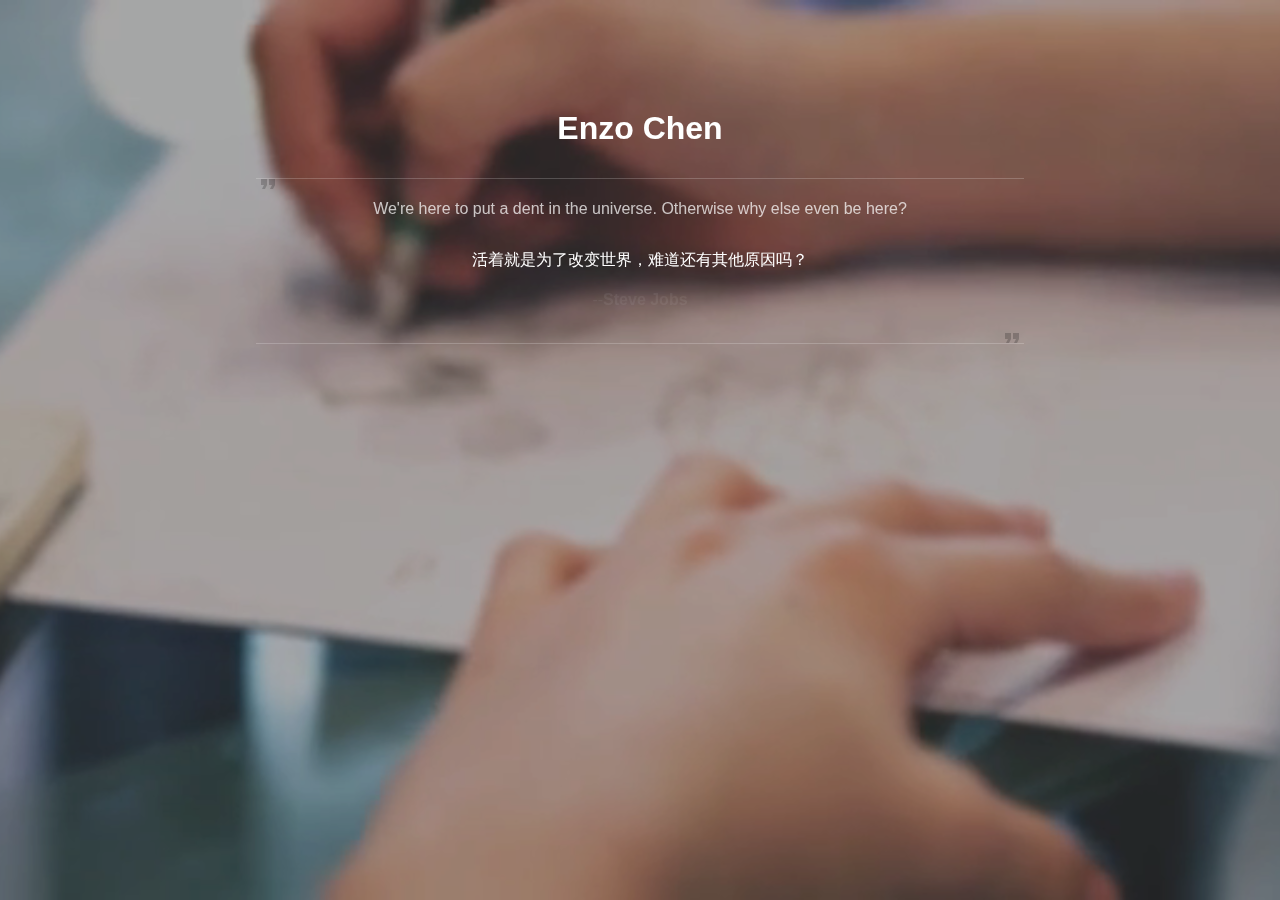
<file: index.html>
<!DOCTYPE html>
<html>
<head>
<meta charset="utf-8">
	<title>Enzo Chen</title>
<meta name="viewport" content="width=device-width, initial-scale=1, maximum-scale=1">
<link rel="icon" href="/img/site.png">
	<link rel="stylesheet" type="text/css" href="css/icon.css">
	<link rel="stylesheet" type="text/css" href="css/tipso.min.css">
	<link rel="stylesheet" type="text/css" href="css/style.css">
	<link rel="stylesheet" type="text/css" href="css/Vidage.min.css">
</head>
<body>
<div class="container">
	<header>
		<h1>Enzo Chen</h1>
	</header>
	<main>
		<div class="quote">
			<p class="quote-text animate-init">We're here to put a dent in the universe. Otherwise why else even be here?</p>
			<p>活着就是为了改变世界，难道还有其他原因吗？</p>
			<p class="quote-author animate-init">
				--<strong>Steve Jobs</strong>
			</p>
		</div>
	</main>
	
	<div class="menu">
		<a href="http://blog.haofengdu.cn" class="animate-init">进入博客</a>		
		<a class="animate-init weixin">微信公众号</a>
		<div id="weixin"></div>
		
	</div>
	
	<div class="location animate-init">
		<i class="location-text location-icon glyphicon glyphicon-tint"></i>
		<span class="location-text animate-init tip" title="Hi,按下X会有神奇的事情发生哦！">Enzo Chen</span>
	</div>
	<div class="go">
		<span class="go-location"></span>...
	</div>
<div class="Vidage">
    <div class="Vidage__image"></div>
 
    <video id="VidageVideo" class="Vidage__video" preload="metadata" loop autoplay muted>
        <source src="videos/bg.mp4" type="video/mp4">
    </video>
 
    <div class="Vidage__backdrop"></div>
</div>
</div>

<script type="text/javascript" src="js/jquery-2.2.3.min.js"></script>
<script type="text/javascript" src="js/tipso.min.js"></script>
<script type="text/javascript" src="js/Vidage.min.js"></script>
<script type="text/javascript" src="js/script.js"></script>
</body>
</html>
</file>
<file: css/icon.css>
@font-face {
  font-family: 'Glyphicons Halflings';
  src: url('../fonts/glyphicons-halflings-regular.eot');
  src: url('../fonts/glyphicons-halflings-regular.eot?#iefix') format('embedded-opentype'), url('../fonts/glyphicons-halflings-regular.woff') format('woff'), url('../fonts/glyphicons-halflings-regular.ttf') format('truetype'), url('../fonts/glyphicons-halflings-regular.svg#glyphicons_halflingsregular') format('svg');
}

.glyphicon {
  position: relative;
  top: 1px;
  display: inline-block;
  font-family: 'Glyphicons Halflings';
  -webkit-font-smoothing: antialiased;
  font-style: normal;
  font-weight: normal;
  line-height: 1;
  -moz-osx-font-smoothing: grayscale;
}
.glyphicon:empty {
  width: 1em;
}
.glyphicon-chevron-left:before {
    content: "\e079";
}
.glyphicon-chevron-right:before {
    content: "\e080";
}
.glyphicon-italic:before {
    content: "\e049";
}
.glyphicon-copyright-mark:before {
    content: "\e194";
}
.glyphicon-bookmark:before {
    content: "\e044";
}
.glyphicon-tag:before {
    content: "\e041";
}
.glyphicon-eye-open:before {
    content: "\e105";
}
.glyphicon-comment:before {
    content: "\e111";
}
.glyphicon-time:before {
    content: "\e023";
}
.glyphicon-tint:before {
    content: "\e064";
}
</file>
<file: css/style.css>
@charset:"utf-8";
* {
    margin: 0;
    padding: 0;
}

body {
    font: 16px/1.8 "Lato", "Microsoft Jhenghei", "Hiragino Sans GB", "Microsoft YaHei", arial, sans-serif;
    color: #fff;
}

::selection {
    background: #222;
    color: #FFF;
}

a {
    color: #fff;
}

p {
    margin: 20px 0;
}

ul, ol {
    list-style: none;
}

.container {
    position: relative;
    margin: 100px auto 0;
    width: 768px;
}

@media (max-width: 767px) {
    .container {
        margin-top: 50px;
        width: auto;
    }
}

.container h1 {
    text-align: center;
    position: relative;
    top: -10px;
    opacity: 0;
}

.quote {
    position: relative;
    margin: 40px 0;
    color: #fff;
    text-align: center;
}

.quote::before, .quote::after {
    position: absolute;
    content: ' ';
    display: block;
    width: 100%;
    height: 24px;
    opacity: 0.2;

}

.quote::before {
    top: -20px;
    border-top: 1px solid #fff;
    background: url("[data-uri]") no-repeat 0 -7px;
    background-size: 24px 24px;
}

.quote::after {
    bottom: -20px;
    border-bottom: 1px solid #fff;
    background: url("[data-uri]") no-repeat 100% 7px;
    background-size: 24px 24px;
}

.quote cite::before {
    content: "-";
    padding: 0 5px;
}

.quote p, .quote div {
    text-align: center
}

.quote-text {

}

.menu {
    margin-top: 40px;
    text-align: center;
    font-size: 14px;
    position: relative;
}

.menu a {
    display: inline-block;
    position: relative;
    margin-left: 10px;
    text-decoration: none;
    border-bottom: 1px solid #ccc;
}

.menu a:hover {
    border-bottom: 1px dashed #333;
}

.menu a:active {
    top: 1px !important;
}

.menu a:first-child {
    margin-left: 0;
}


.location {
    margin-top: 40px;
    text-align: center;
}
.location-icon{
	position: relative;
    top: 10px;
    opacity: 0;
    display: inline-block;
    vertical-align: top;
}
/*.location-icon {
    position: relative;
    top: 10px;
    opacity: 0;
    display: inline-block;
    vertical-align: top;
    width: 16px;
    height: 40px;
    background: url("[data-uri]") no-repeat left center;
    background-size: 16px;
}*/
.location-text,.record {
    display: inline-block;
    vertical-align: top;
    font-size: 13px;
    line-height: 40px;
}
.record a{
    color: #fff;
    text-decoration: none;
    transition: all .5s;
}
.record a:hover{
    border-bottom: 1px dashed #000;
    color: #fff;ß
}
.go {
    opacity: 0;
    color: #000;
    font-size: 13px;
    text-align: center;
    transition: all .3s ease;
}

.content {
    display: none;
    position: relative;
    margin-left: 400px;
}

#weixin{
    display: none;
    background-image:url(../img/2.jpg);
    background-size: 100%;
    position: absolute;
    left: 350px;
    width: 151px;
    height: 151px;
    z-index:5555; 
    bottom: 40px;

}
.animate-init {
    position: relative;
    top: -10px;
    opacity: 0;
}

.hidden { display: none; }
</file>
<file: css/tipso.min.css>
/* ������������ͷ�� www.datouwang.com */
.tipso_bubble,.tipso_bubble>.tipso_arrow {
	-webkit-box-sizing: border-box;
	-moz-box-sizing: border-box;
	box-sizing: border-box
}

.tipso_bubble {
	position: absolute;
	text-align: center;
	font-size: 13px;
	border-radius: 6px;
	z-index: 9999;
	padding: 10px
}



.tipso_bubble>.tipso_arrow {
	position: absolute;
	width: 0;
	height: 0;
	border: 8px solid;
	pointer-events: none
}

.tipso_bubble.top>.tipso_arrow {
	border-color: #000 transparent transparent;
	top: 100%;
	left: 50%;
	margin-left: -8px
}

.tipso_bubble.bottom>.tipso_arrow {
	border-color: transparent transparent #000;
	bottom: 100%;
	left: 50%;
	margin-left: -8px
}

.tipso_bubble.left>.tipso_arrow {
	border-color: transparent transparent transparent #000;
	top: 50%;
	left: 100%;
	margin-top: -8px
}

.tipso_bubble.right>.tipso_arrow {
	border-color: transparent #000 transparent transparent;
	top: 50%;
	right: 100%;
	margin-top: -8px
}
</file>
<file: css/Vidage.min.css>
.Vidage__backdrop,.Vidage__image{position:absolute;top:0;right:0;bottom:0;left:0}.Vidage--allow .Vidage__video{display:block}.Vidage--allow .Vidage__image{display:none}.Vidage{position:fixed;top:0;right:0;bottom:0;left:0;z-index:-1}.Vidage,.Vidage__video{min-width:100%;min-height:100%}.Vidage__video{position:absolute;top:50%;left:50%;width:auto;height:auto;-webkit-transform:translateX(-50%) translateY(-50%);transform:translateX(-50%) translateY(-50%);display:none}.Vidage__image{background-image:url(../img/bg.jpg);background-position:50%;background-repeat:no-repeat;background-size:cover}.Vidage__backdrop{background-color:#1b1c1d;background-image:url();opacity:.2}
</file>
